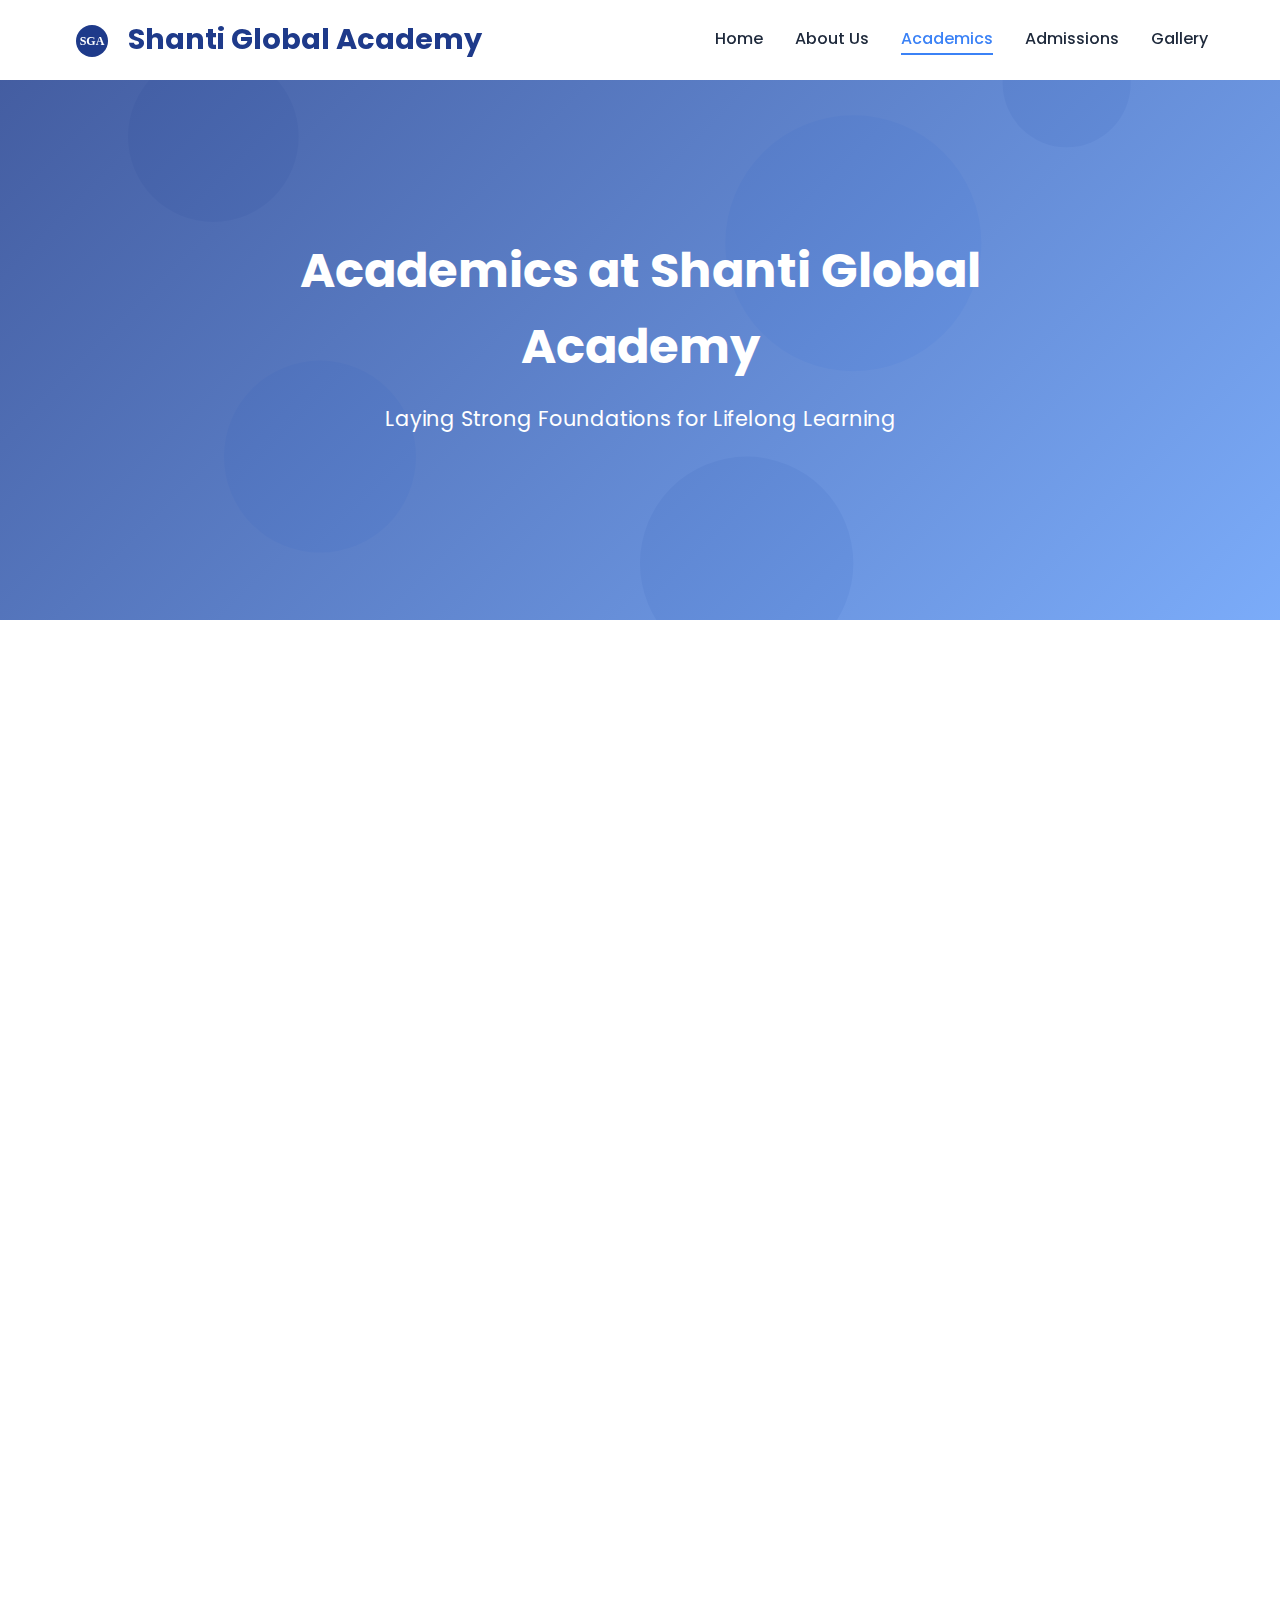
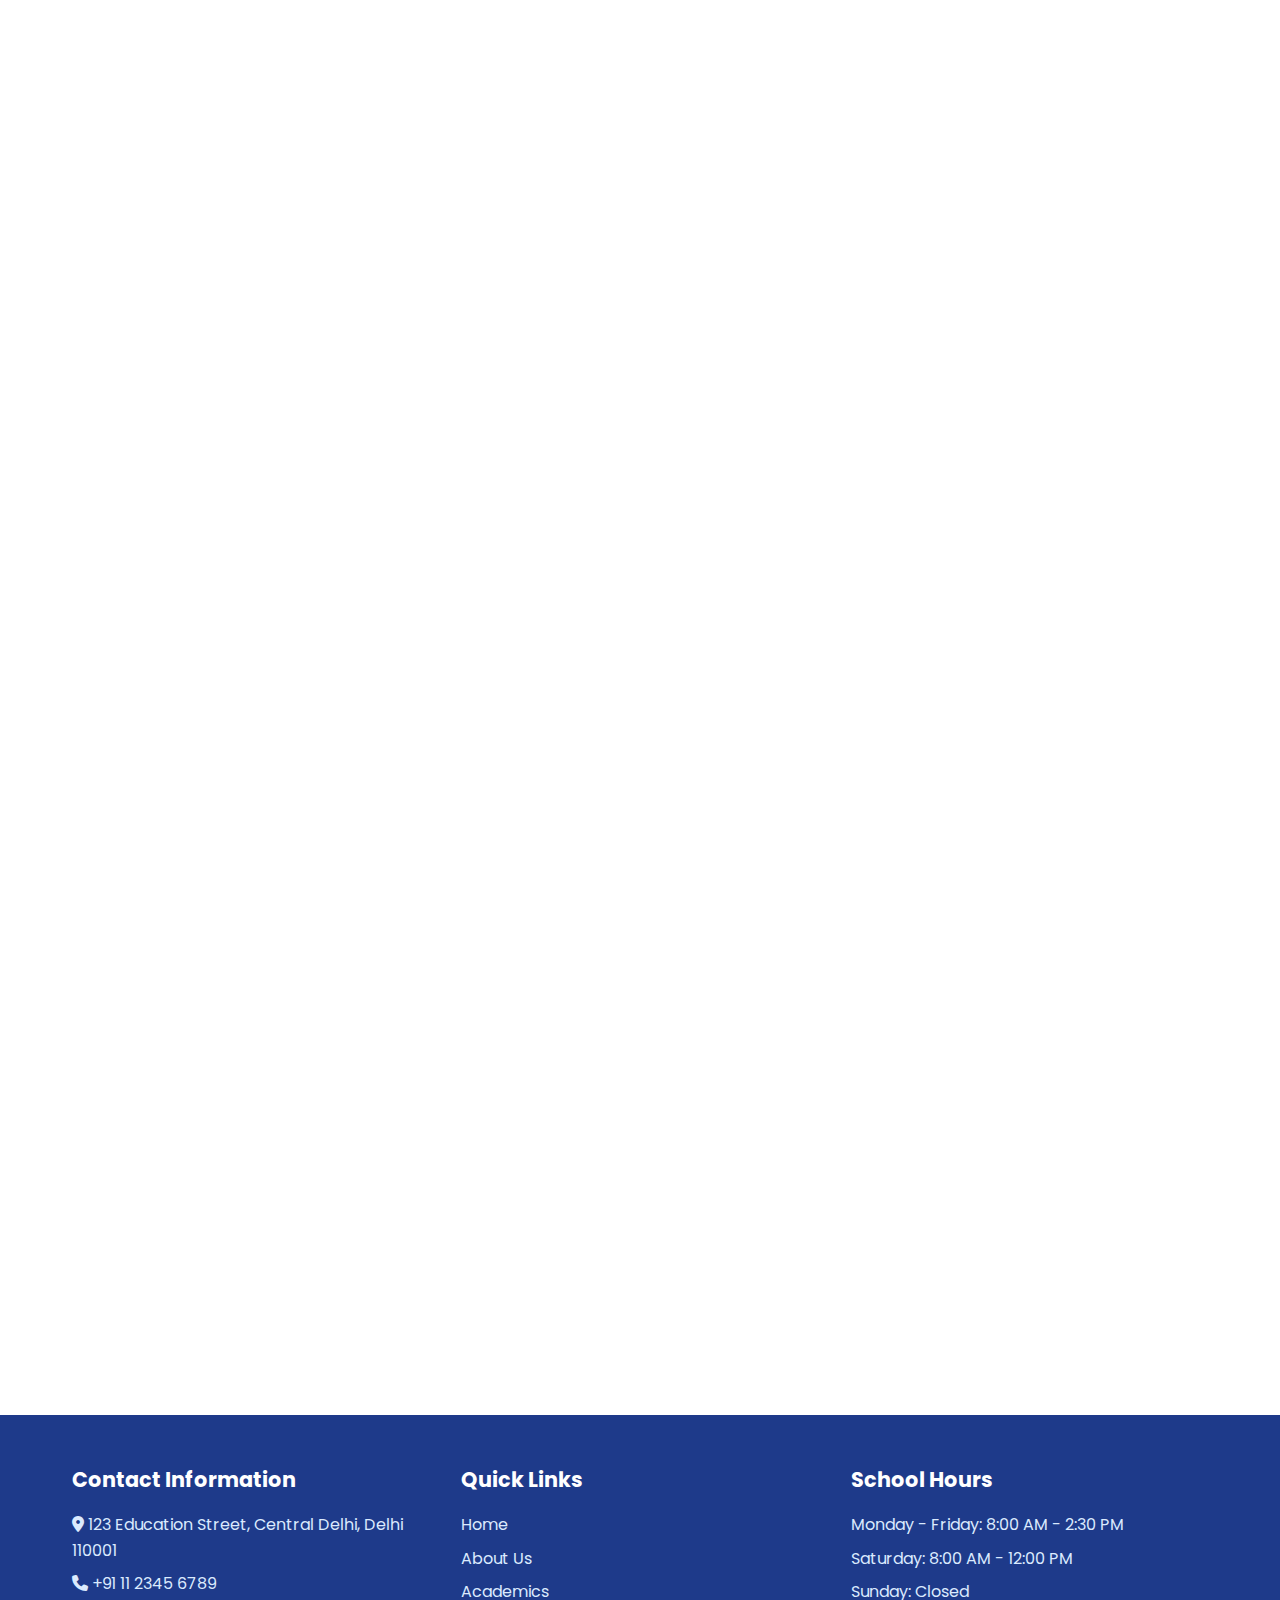
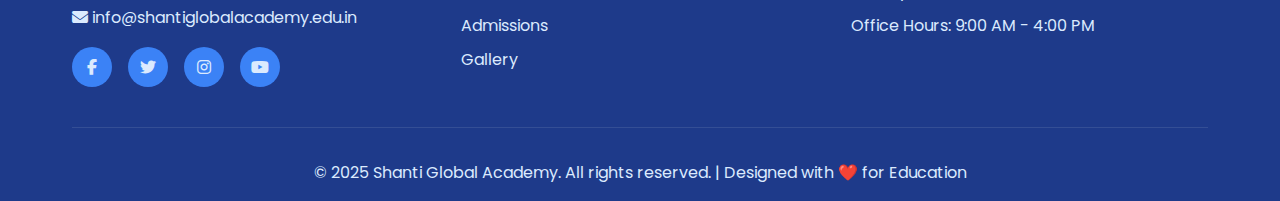
<file: academics.html>
<!DOCTYPE html>
<html lang="en">
<head>
    <meta charset="UTF-8">
    <meta name="viewport" content="width=device-width, initial-scale=1.0">
    <title>Academics - Shanti Global Academy</title>
    <link href="https://fonts.googleapis.com/css2?family=Poppins:wght@300;400;500;600;700&display=swap" rel="stylesheet">
    <link rel="stylesheet" href="https://cdnjs.cloudflare.com/ajax/libs/font-awesome/6.4.0/css/all.min.css">
    <style>
        * {
            margin: 0;
            padding: 0;
            box-sizing: border-box;
        }

        :root {
            --primary-blue: #1e3a8a;
            --secondary-blue: #3b82f6;
            --light-blue: #dbeafe;
            --white: #ffffff;
            --light-grey: #f8fafc;
            --dark-grey: #64748b;
            --text-dark: #1e293b;
            --shadow: 0 4px 6px -1px rgb(0 0 0 / 0.1);
            --shadow-lg: 0 10px 15px -3px rgb(0 0 0 / 0.1);
            --accent-orange: #f59e0b;
            --accent-green: #10b981;
        }

        body {
            font-family: 'Poppins', sans-serif;
            line-height: 1.6;
            color: var(--text-dark);
            overflow-x: hidden;
        }

        html {
            scroll-behavior: smooth;
        }

        /* Navigation - Copied from existing design */
        .navbar {
            position: fixed;
            top: 0;
            width: 100%;
            background: rgba(255, 255, 255, 0.95);
            backdrop-filter: blur(10px);
            z-index: 1000;
            transition: all 0.3s ease;
            padding: 1rem 0;
        }

        .navbar.scrolled {
            background: var(--white);
            box-shadow: var(--shadow);
            padding: 0.8rem 0;
        }

        .nav-container {
            max-width: 1200px;
            margin: 0 auto;
            display: flex;
            justify-content: space-between;
            align-items: center;
            padding: 0 2rem;
        }

        .logo {
            font-size: 1.8rem;
            font-weight: 700;
            color: var(--primary-blue);
            text-decoration: none;
            transition: transform 0.3s ease;
        }

        .logo:hover {
            transform: scale(1.05);
        }

        .nav-links {
            display: flex;
            list-style: none;
            gap: 2rem;
        }

        .nav-links a {
            text-decoration: none;
            color: var(--text-dark);
            font-weight: 500;
            transition: color 0.3s ease;
            position: relative;
        }

        .nav-links a::after {
            content: '';
            position: absolute;
            bottom: -5px;
            left: 0;
            width: 0;
            height: 2px;
            background: var(--secondary-blue);
            transition: width 0.3s ease;
        }

        .nav-links a:hover::after,
        .nav-links a.active::after {
            width: 100%;
        }

        .nav-links a:hover,
        .nav-links a.active {
            color: var(--secondary-blue);
        }

        /* Hero Section */
        .hero {
            height: 60vh;
            background: linear-gradient(135deg, rgba(30, 58, 138, 0.8), rgba(59, 130, 246, 0.6)),
                        url('data:image/svg+xml,<svg xmlns="http://www.w3.org/2000/svg" viewBox="0 0 1200 800"><rect fill="%23dbeafe" width="1200" height="800"/><g fill-opacity="0.1"><circle fill="%231e3a8a" cx="200" cy="200" r="80"/><circle fill="%233b82f6" cx="800" cy="300" r="120"/><circle fill="%231e3a8a" cx="1000" cy="150" r="60"/><circle fill="%233b82f6" cx="300" cy="500" r="90"/><circle fill="%231e3a8a" cx="700" cy="600" r="100"/></g></svg>');
            background-size: cover;
            background-position: center;
            display: flex;
            align-items: center;
            justify-content: center;
            text-align: center;
            color: var(--white);
            position: relative;
            margin-top: 80px;
        }

        .hero-content {
            max-width: 800px;
            padding: 0 2rem;
            animation: fadeInUp 1s ease-out;
        }

        .hero h1 {
            font-size: 3rem;
            font-weight: 700;
            margin-bottom: 1rem;
            animation: fadeInUp 1s ease-out 0.3s both;
        }

        .hero p {
            font-size: 1.3rem;
            margin-bottom: 2rem;
            animation: fadeInUp 1s ease-out 0.6s both;
        }

        /* Section Styles */
        .section {
            padding: 5rem 0;
            opacity: 0;
            transform: translateY(50px);
            transition: all 0.6s ease;
        }

        .section.visible {
            opacity: 1;
            transform: translateY(0);
        }

        .container {
            max-width: 1200px;
            margin: 0 auto;
            padding: 0 2rem;
        }

        .section-title {
            text-align: center;
            font-size: 2.5rem;
            font-weight: 700;
            color: var(--primary-blue);
            margin-bottom: 1rem;
        }

        .section-subtitle {
            text-align: center;
            font-size: 1.1rem;
            color: var(--dark-grey);
            margin-bottom: 3rem;
            max-width: 600px;
            margin-left: auto;
            margin-right: auto;
        }

        /* Academics Grid */
        .academics-grid {
            display: grid;
            grid-template-columns: repeat(auto-fit, minmax(350px, 1fr));
            gap: 2rem;
            margin-top: 3rem;
        }

        .academic-card {
            background: var(--white);
            border-radius: 20px;
            padding: 2.5rem;
            box-shadow: var(--shadow);
            transition: all 0.3s ease;
            position: relative;
            overflow: hidden;
            border-top: 5px solid var(--secondary-blue);
        }

        .academic-card::before {
            content: '';
            position: absolute;
            top: 0;
            left: 0;
            right: 0;
            bottom: 0;
            background: linear-gradient(45deg, transparent, rgba(59, 130, 246, 0.05));
            opacity: 0;
            transition: opacity 0.3s ease;
        }

        .academic-card:hover::before {
            opacity: 1;
        }

        .academic-card:hover {
            transform: translateY(-10px);
            box-shadow: var(--shadow-lg);
        }

        .academic-card:nth-child(1) {
            border-top-color: var(--accent-orange);
        }

        .academic-card:nth-child(2) {
            border-top-color: var(--accent-green);
        }

        .academic-card:nth-child(3) {
            border-top-color: var(--secondary-blue);
        }

        .academic-icon {
            width: 80px;
            height: 80px;
            border-radius: 50%;
            background: linear-gradient(135deg, var(--secondary-blue), var(--primary-blue));
            display: flex;
            align-items: center;
            justify-content: center;
            margin: 0 auto 1.5rem;
            font-size: 2rem;
            color: var(--white);
            transition: transform 0.3s ease;
        }

        .academic-card:hover .academic-icon {
            transform: scale(1.1) rotate(5deg);
        }

        .academic-card h3 {
            text-align: center;
            font-size: 1.8rem;
            color: var(--primary-blue);
            margin-bottom: 1rem;
        }

        .academic-card p {
            text-align: center;
            color: var(--dark-grey);
            line-height: 1.7;
            margin-bottom: 1.5rem;
        }

        .academic-features {
            list-style: none;
            padding: 0;
        }

        .academic-features li {
            padding: 0.5rem 0;
            border-bottom: 1px solid var(--light-grey);
            position: relative;
            padding-left: 2rem;
        }

        .academic-features li:before {
            content: '✓';
            position: absolute;
            left: 0;
            color: var(--accent-green);
            font-weight: bold;
        }

        .academic-features li:last-child {
            border-bottom: none;
        }

        /* Reopening Notice */
        .reopening-notice {
            background: linear-gradient(135deg, var(--accent-orange), #f97316);
            color: var(--white);
            padding: 2rem;
            border-radius: 15px;
            text-align: center;
            margin: 3rem 0;
            box-shadow: var(--shadow-lg);
            animation: pulse 2s infinite;
        }

        .reopening-notice h3 {
            font-size: 1.5rem;
            margin-bottom: 1rem;
            display: flex;
            align-items: center;
            justify-content: center;
            gap: 1rem;
        }

        .reopening-notice .calendar-icon {
            font-size: 2rem;
            animation: bounce 1s infinite;
        }

        /* Notices Section */
        .notices-section {
            background: var(--light-grey);
        }

        .notices-container {
            max-width: 1000px;
            margin: 0 auto;
        }

        .notice-ticker {
            background: var(--white);
            border-radius: 15px;
            padding: 2rem;
            box-shadow: var(--shadow);
            overflow: hidden;
            position: relative;
        }

        .notice-item {
            display: flex;
            align-items: center;
            padding: 1.5rem;
            margin-bottom: 1rem;
            background: var(--white);
            border-radius: 10px;
            border-left: 4px solid var(--secondary-blue);
            box-shadow: var(--shadow);
            transition: all 0.3s ease;
            opacity: 0;
            transform: translateX(-50px);
            animation: slideInLeft 0.6s ease-out forwards;
        }

        .notice-item:nth-child(1) { animation-delay: 0.2s; }
        .notice-item:nth-child(2) { animation-delay: 0.4s; }
        .notice-item:nth-child(3) { animation-delay: 0.6s; }
        .notice-item:nth-child(4) { animation-delay: 0.8s; }

        .notice-item:hover {
            transform: translateX(10px);
            box-shadow: var(--shadow-lg);
        }

        .notice-icon {
            width: 60px;
            height: 60px;
            border-radius: 50%;
            background: linear-gradient(135deg, var(--secondary-blue), var(--primary-blue));
            display: flex;
            align-items: center;
            justify-content: center;
            margin-right: 1.5rem;
            font-size: 1.5rem;
            color: var(--white);
            flex-shrink: 0;
        }

        .notice-content {
            flex: 1;
        }

        .notice-content h4 {
            color: var(--primary-blue);
            margin-bottom: 0.5rem;
            font-size: 1.1rem;
        }

        .notice-content p {
            color: var(--dark-grey);
            font-size: 0.9rem;
        }

        .notice-action {
            display: flex;
            gap: 1rem;
            margin-left: 1rem;
        }

        .notice-btn {
            padding: 0.5rem 1rem;
            background: var(--secondary-blue);
            color: var(--white);
            text-decoration: none;
            border-radius: 25px;
            font-size: 0.8rem;
            transition: all 0.3s ease;
            border: none;
            cursor: pointer;
        }

        .notice-btn:hover {
            background: var(--primary-blue);
            transform: scale(1.05);
        }

        .notice-btn.secondary {
            background: transparent;
            color: var(--secondary-blue);
            border: 1px solid var(--secondary-blue);
        }

        .notice-btn.secondary:hover {
            background: var(--secondary-blue);
            color: var(--white);
        }

        /* Footer - Copied from existing design */
        .footer {
            background: var(--primary-blue);
            color: var(--white);
            padding: 3rem 0 1rem;
        }

        .footer-content {
            display: grid;
            grid-template-columns: repeat(auto-fit, minmax(250px, 1fr));
            gap: 2rem;
            margin-bottom: 2rem;
        }

        .footer-section h4 {
            font-size: 1.3rem;
            margin-bottom: 1rem;
        }

        .footer-section p, .footer-section a {
            color: var(--light-blue);
            text-decoration: none;
            margin-bottom: 0.5rem;
            display: block;
        }

        .footer-section a:hover {
            color: var(--white);
        }

        .social-icons {
            display: flex;
            gap: 1rem;
            margin-top: 1rem;
        }

        .social-icons a {
            width: 40px;
            height: 40px;
            background: var(--secondary-blue);
            border-radius: 50%;
            display: flex;
            align-items: center;
            justify-content: center;
            transition: all 0.3s ease;
        }

        .social-icons a:hover {
            background: var(--white);
            color: var(--primary-blue);
            transform: scale(1.1);
        }

        .footer-bottom {
            text-align: center;
            padding-top: 2rem;
            border-top: 1px solid rgba(255, 255, 255, 0.1);
            color: var(--light-blue);
        }

        /* Scroll to Top Button */
        .scroll-top {
            position: fixed;
            bottom: 2rem;
            right: 2rem;
            width: 50px;
            height: 50px;
            background: var(--secondary-blue);
            border: none;
            border-radius: 50%;
            color: var(--white);
            font-size: 1.2rem;
            cursor: pointer;
            transition: all 0.3s ease;
            opacity: 0;
            transform: translateY(100px);
            z-index: 1000;
        }

        .scroll-top.visible {
            opacity: 1;
            transform: translateY(0);
        }

        .scroll-top:hover {
            background: var(--primary-blue);
            transform: translateY(-3px);
        }

        /* Animations */
        @keyframes fadeInUp {
            from {
                opacity: 0;
                transform: translateY(30px);
            }
            to {
                opacity: 1;
                transform: translateY(0);
            }
        }

        @keyframes slideInLeft {
            from {
                opacity: 0;
                transform: translateX(-50px);
            }
            to {
                opacity: 1;
                transform: translateX(0);
            }
        }

        @keyframes pulse {
            0%, 100% {
                transform: scale(1);
            }
            50% {
                transform: scale(1.02);
            }
        }

        @keyframes bounce {
            0%, 20%, 50%, 80%, 100% {
                transform: translateY(0);
            }
            40% {
                transform: translateY(-10px);
            }
            60% {
                transform: translateY(-5px);
            }
        }

        /* Responsive Design */
        @media (max-width: 768px) {
            .nav-links {
                display: none;
            }

            .hero h1 {
                font-size: 2.5rem;
            }

            .hero p {
                font-size: 1.1rem;
            }

            .academics-grid {
                grid-template-columns: 1fr;
            }

            .section-title {
                font-size: 2rem;
            }

            .notice-item {
                flex-direction: column;
                text-align: center;
            }

            .notice-action {
                margin-left: 0;
                margin-top: 1rem;
            }
        }

        @media (max-width: 480px) {
            .hero h1 {
                font-size: 2rem;
            }

            .section {
                padding: 3rem 0;
            }

            .container {
                padding: 0 1rem;
            }

            .academic-card {
                padding: 1.5rem;
            }
        }
    </style>
</head>
<body>
    <!-- Navigation -->
    <nav class="navbar" id="navbar">
        <div class="nav-container">
            <a href="#" class="logo">
                <img src="data:image/svg+xml,<svg xmlns='http://www.w3.org/2000/svg' viewBox='0 0 100 100'><circle cx='50' cy='50' r='40' fill='%231e3a8a'/><text x='50' y='60' text-anchor='middle' fill='white' font-size='30' font-weight='bold'>SGA</text></svg>" alt="Shanti Global Academy Logo" style="height: 40px; vertical-align: middle; margin-right: 10px;">
                Shanti Global Academy
            </a>
            <ul class="nav-links">
                <li><a href="#home">Home</a></li>
                <li><a href="#about">About Us</a></li>
                <li><a href="#academics" class="active">Academics</a></li>
                <li><a href="#admissions">Admissions</a></li>
                <li><a href="#gallery">Gallery</a></li>
            </ul>
        </div>
    </nav>

    <!-- Hero Section -->
    <section class="hero" id="home">
        <div class="hero-content">
            <h1>Academics at Shanti Global Academy</h1>
            <p>Laying Strong Foundations for Lifelong Learning</p>
        </div>
    </section>

    <!-- Academics Section -->
    <section class="section" id="academics">
        <div class="container">
            <h2 class="section-title">Our Academic Programs</h2>
            <p class="section-subtitle">Comprehensive education programs designed to nurture young minds from their earliest years through primary education</p>
            
            <div class="academics-grid">
                <!-- Nursery Program -->
                <div class="academic-card">
                    <div class="academic-icon">
                        <i class="fas fa-baby"></i>
                    </div>
                    <h3>Nursery</h3>
                    <p>Our nursery program focuses on early emotional and sensory development through carefully crafted play-based learning experiences.</p>
                    <ul class="academic-features">
                        <li>Emotional development through guided play</li>
                        <li>Sensory exploration activities</li>
                        <li>Basic social skills development</li>
                        <li>Language immersion through songs and stories</li>
                        <li>Art and craft for motor skill development</li>
                        <li>Safe and nurturing environment</li>
                    </ul>
                </div>

                <!-- KG Program -->
                <div class="academic-card">
                    <div class="academic-icon">
                        <i class="fas fa-child"></i>
                    </div>
                    <h3>Kindergarten (KG)</h3>
                    <p>Introduction to formal learning with focus on literacy, numeracy, fine motor skills, and establishing healthy classroom habits.</p>
                    <ul class="academic-features">
                        <li>Phonics-based reading introduction</li>
                        <li>Number recognition and basic math concepts</li>
                        <li>Fine motor skill development</li>
                        <li>Structured classroom routines</li>
                        <li>Creative expression through art</li>
                        <li>Interactive learning through games</li>
                    </ul>
                </div>

                <!-- Prep Program -->
                <div class="academic-card">
                    <div class="academic-icon">
                        <i class="fas fa-graduation-cap"></i>
                    </div>
                    <h3>Prep Class</h3>
                    <p>Academic readiness program with structured learning approach, emphasizing creativity through hands-on projects and activities.</p>
                    <ul class="academic-features">
                        <li>Reading fluency and comprehension</li>
                        <li>Mathematical problem-solving skills</li>
                        <li>Science exploration and discovery</li>
                        <li>Project-based learning approach</li>
                        <li>Creative writing and expression</li>
                        <li>Leadership and teamwork skills</li>
                    </ul>
                </div>
            </div>

            <!-- School Reopening Notice -->
            <div class="reopening-notice">
                <h3>
                    <i class="fas fa-calendar-alt calendar-icon"></i>
                    Important Notice
                </h3>
                <p><strong>School reopens on 25th July 2025 for all classes</strong><br>
                Get ready for an exciting new academic year filled with learning, growth, and discovery!</p>
            </div>
        </div>
    </section>

    <!-- Notices & Announcements Section -->
    <section class="section notices-section">
        <div class="container">
            <h2 class="section-title">Notices & Announcements</h2>
            <p class="section-subtitle">Stay updated with the latest news and important information from Shanti Global Academy</p>
            
            <div class="notices-container">
                <div class="notice-ticker">
                    <div class="notice-item">
                        <div class="notice-icon">
                            <i class="fas fa-bullhorn"></i>
                        </div>
                        <div class="notice-content">
                            <h4>Admissions Open for Academic Year 2025-26</h4>
                            <p>We are now accepting applications for all classes. Limited seats available. Apply now to secure your child's future with us.</p>
                        </div>
                        <div class="notice-action">
                            <a href="#" class="notice-btn">Apply Now</a>
                            <a href="#" class="notice-btn secondary">Read More</a>
                        </div>
                    </div>

                    <div class="notice-item">
                        <div class="notice-icon">
                            <i class="fas fa-users"></i>
                        </div>
                        <div class="notice-content">
                            <h4>Parent-Teacher Meeting Scheduled</h4>
                            <p>PTM scheduled on 2nd August 2025. Parents are requested to attend and discuss their child's progress with teachers.</p>
                        </div>
                        <div class="notice-action">
                            <a href="#" class="notice-btn">Schedule Meeting</a>
                            <a href="#" class="notice-btn secondary">Details</a>
                        </div>
                    </div>

                    <div class="notice-item">
                        <div class="notice-icon">
                            <i class="fas fa-flag"></i>
                        </div>
                        <div class="notice-content">
                            <h4>Independence Day Holiday</h4>
                            <p>School will remain closed on 15th August 2025 on account of Independence Day. Regular classes will resume on 16th August.</p>
                        </div>
                        <div class="notice-action">
                            <a href="#" class="notice-btn secondary">View Calendar</a>
                        </div>
                    </div>

                    <div class="notice-item">
                        <div class="notice-icon">
                            <i class="fas fa-bus"></i>
                        </div>
                        <div class="notice-content">
                            <h4>Transport Form Submission Deadline</h4>
                            <p>Last date for transport form submission is 20th July 2025. Late submissions will not be entertained.</p>
                        </div>
                        <div class="notice-action">
                            <a href="#" class="notice-btn">Download Form</a>
                            <a href="#" class="notice-btn secondary">Submit Online</a>
                        </div>
                    </div>
                </div>
            </div>
        </div>
    </section>

    <!-- Footer -->
    <footer class="footer">
        <div class="container">
            <div class="footer-content">
                <div class="footer-section">
                    <h4>Contact Information</h4>
                    <p><i class="fas fa-map-marker-alt"></i> 123 Education Street, Central Delhi, Delhi 110001</p>
                    <p><i class="fas fa-phone"></i> +91 11 2345 6789</p>
                    <p><i class="fas fa-envelope"></i> info@shantiglobalacademy.edu.in</p>
                    <div class="social-icons">
                        <a href="#" aria-label="Facebook"><i class="fab fa-facebook-f"></i></a>
                        <a href="#" aria-label="Twitter"><i class="fab fa-twitter"></i></a>
                        <a href="#" aria-label="Instagram"><i class="fab fa-instagram"></i></a>
                        <a href="#" aria-label="YouTube"><i class="fab fa-youtube"></i></a>
                    </div>
                </div>
                <div class="footer-section">
                    <h4>Quick Links</h4>
                    <a href="#home">Home</a>
                    <a href="#about">About Us</a>
                    <a href="#academics">Academics</a>
                    <a href="#admissions">Admissions</a>
                    <a href="#gallery">Gallery</a>
                </div>
                <div class="footer-section">
                    <h4>School Hours</h4>
                    <p>Monday - Friday: 8:00 AM - 2:30 PM</p>
                    <p>Saturday: 8:00 AM - 12:00 PM</p>
                    <p>Sunday: Closed</p>
                    <p>Office Hours: 9:00 AM - 4:00 PM</p>
                </div>
            </div>
            <div class="footer-bottom">
                <p>&copy; 2025 Shanti Global Academy. All rights reserved. | Designed with ❤️ for Education</p>
            </div>
        </div>
    </footer>

    <!-- Scroll to Top Button -->
    <button class="scroll-top" id="scrollTop" aria-label="Scroll to top">
        <i class="fas fa-chevron-up"></i>
    </button>

    <script>
        // Navbar scroll effect
        window.addEventListener('scroll', function() {
            const navbar = document.getElementById('navbar');
            if (window.scrollY > 50) {
                navbar.classList.add('scrolled');
            } else {
                navbar.classList.remove('scrolled');
            }
        });

        // Scroll animations using Intersection Observer
        function createObserver() {
            const observer = new IntersectionObserver((entries) => {
                entries.forEach(entry => {
                    if (entry.isIntersecting && !entry.target.classList.contains('visible')) {
                        entry.target.classList.add('visible');
                    }
                });
            }, {
                threshold: 0.1,
                rootMargin: '50px'
            });

            // Observe all sections
            document.querySelectorAll('.section').forEach(section => {
                observer.observe(section);
            });
        }

        // Scroll to top button functionality
        function toggleScrollTopButton() {
            const scrollTop = document.getElementById('scrollTop');
            if (window.scrollY > 300) {
                scrollTop.classList.add('visible');
            } else {
                scrollTop.classList.remove('visible');
            }
        }

        // Event listeners
        window.addEventListener('scroll', toggleScrollTopButton);

        // Scroll to top functionality
        document.getElementById('scrollTop').addEventListener('click', function() {
            window.scrollTo({
                top: 0,
                behavior: 'smooth'
            });
        });

        // Smooth scrolling for navigation links
        document.querySelectorAll('a[href^="#"]').forEach(anchor => {
            anchor.addEventListener('click', function (e) {
                e.preventDefault();
                const target = document.querySelector(this.getAttribute('href'));
                if (target) {
                    target.scrollIntoView({
                        behavior: 'smooth',
                        block: 'start'
                    });
                }
            });
        });

        // Initialize animations on page load
        document.addEventListener('DOMContentLoaded', function() {
            createObserver();
            toggleScrollTopButton();
            
            // Add staggered animation to notice items
            const noticeItems = document.querySelectorAll('.notice-item');
            noticeItems.forEach((item, index) => {
                item.style.animationDelay = `${index * 0.2}s`;
            });
        });

        // Add interactive hover effects to cards
        document.querySelectorAll('.academic-card').forEach(card => {
            card.addEventListener('mouseenter', function() {
                this.style.transform = 'translateY(-10px) scale(1.02)';
            });
</file>
